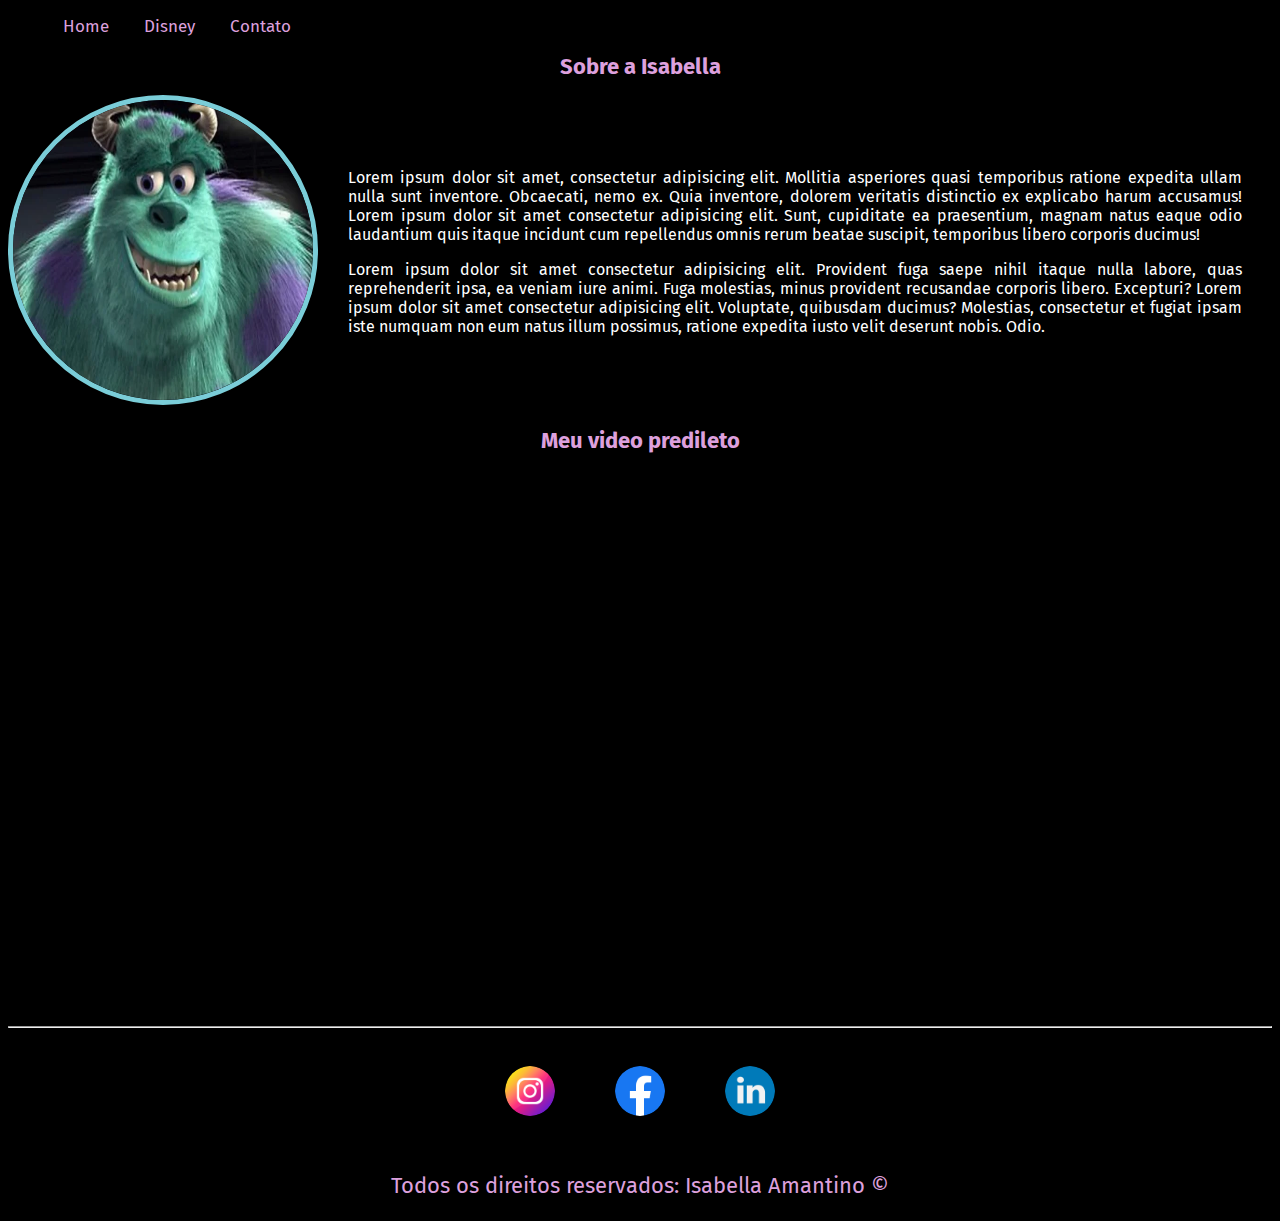
<file: index.html>
<!DOCTYPE html>
<html lang="pt-br">
<head>
    <meta charset="UTF-8">
    <meta http-equiv="X-UA-Compatible" content="IE=edge">
    <meta name="viewport" content="width=device-width, initial-scale=1.0">
    <title>Meu Perfil</title>

    <link rel="stylesheet" href="assets/css/style.css">

</head>
<body>
    <ul id="menu">
        <li>
            <a href="index.html"> Home </a>
        </li>
        <li>
            <a href="personagens.html"> Disney </a>
        </li>
        <li>
            <a href="contato.html"> Contato </a>
        </li>
    </ul>

    <h1 class="center">Sobre a Isabella</h1>
    <div class="container">

        <div>
            <img class="img1"src="assets/img/Foto Sully.webp" alt="Foto do criador desse conteúdo">
        </div>

        <div class="p-30">
            <p class="justify">
                Lorem ipsum dolor sit amet, consectetur adipisicing elit. 
                Mollitia asperiores quasi temporibus ratione expedita ullam
                nulla sunt inventore. Obcaecati, nemo ex. Quia inventore, 
                dolorem veritatis distinctio ex explicabo harum accusamus!
                Lorem ipsum dolor sit amet consectetur adipisicing elit. 
                Sunt, cupiditate ea praesentium, magnam natus eaque odio 
                laudantium quis itaque incidunt cum repellendus omnis rerum 
                beatae suscipit, temporibus libero corporis ducimus!
            </p>
            <p class="justify">
                Lorem ipsum dolor sit amet consectetur adipisicing elit. 
                Provident fuga saepe nihil itaque nulla labore, quas reprehenderit 
                ipsa, ea veniam iure animi. Fuga molestias, minus provident recusandae 
                corporis libero. Excepturi?
                Lorem ipsum dolor sit amet consectetur adipisicing elit. 
                Voluptate, quibusdam ducimus? Molestias, consectetur et fugiat ipsam iste 
                numquam non eum natus illum possimus, ratione expedita iusto velit deserunt nobis. 
                Odio.
            </p>

        </div>
    
    
    </div>
   
    <h2 class="center">Meu video predileto</h2>

    <div class="container mb-50">
        <iframe id="video" 
        src="https://www.youtube.com/embed/TKsJy_XPLEA" 
        title="YouTube video player" 
        frameborder="0" 
        allow="accelerometer; autoplay; clipboard-write; encrypted-media; gyroscope; 
        picture-in-picture" 
        allowfullscreen></iframe>
    </div>
    <hr>
    <footer>

        <div class="container">
            <a href="https://www.instagram.com/" target="_blank">
                <img class=tm-social src="assets/img/instagram (1).png" alt="Logo do Instagram">
            </a>

            <a href="https://www.facebook.com/" target="_blank">
                <img class=tm-social src="assets/img/facebook.png" alt="Logo do Facebook">
            </a>

            <a href="https://www.linkedin.com/" target="_blank">
                <img class=tm-social src="assets/img/linkedin.png" alt="Logo do LinkedIn">
            </a>

        </div>

        <p class="center">
            Todos os direitos reservados: Isabella Amantino &copy
        </p>
    </footer>

   
    <script src="assets/scripts/script.js"></script>

</body>
</html>
</file>
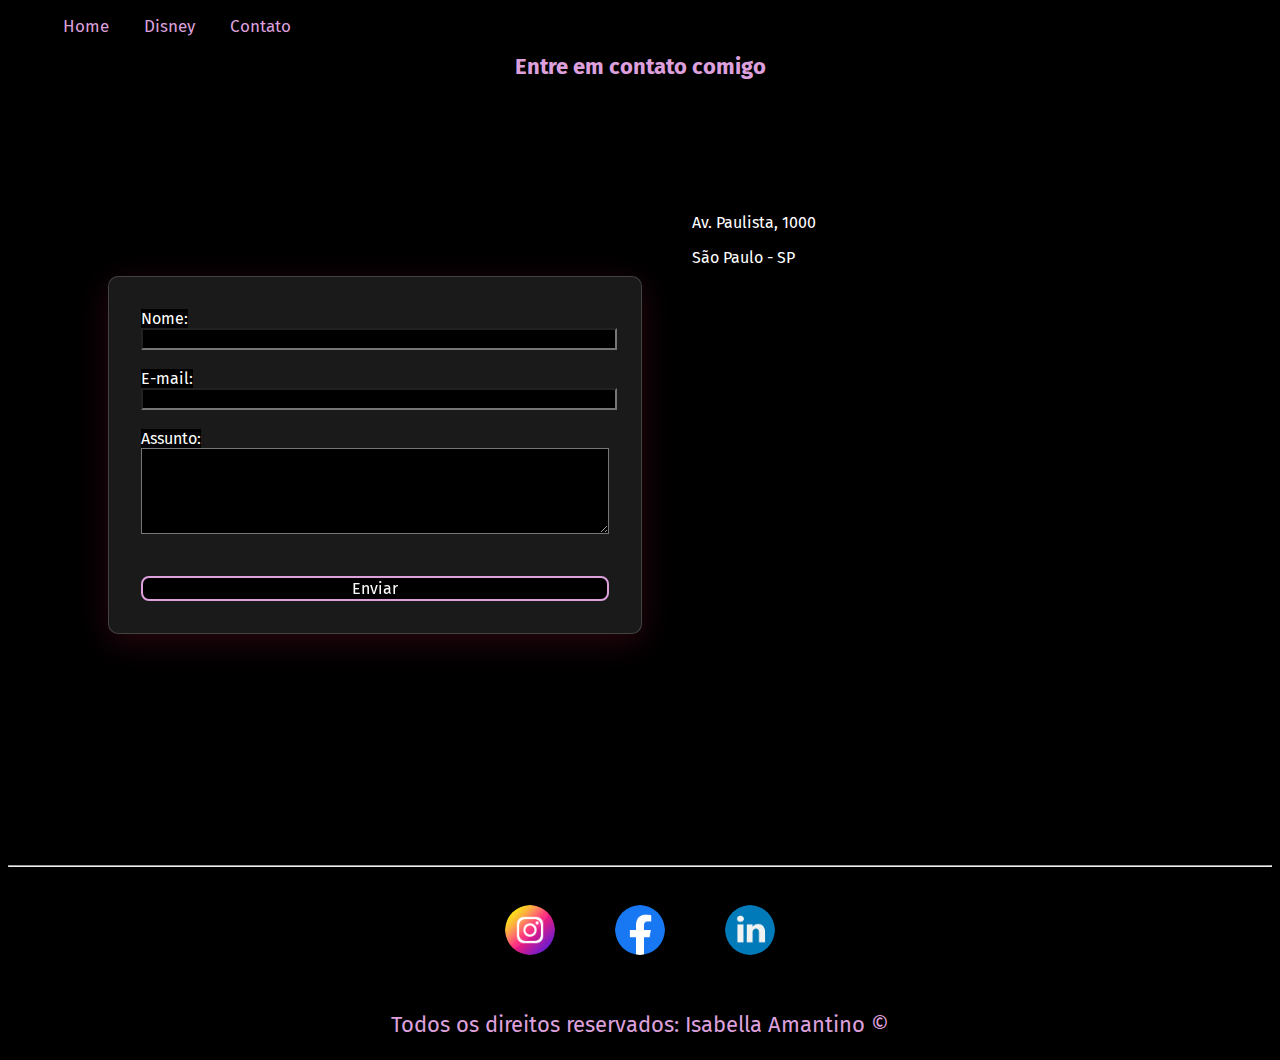
<file: contato.html>
<!DOCTYPE html>
<html lang="pt-br">
<head>
    <meta charset="UTF-8">
    <meta http-equiv="X-UA-Compatible" content="IE=edge">
    <meta name="viewport" content="width=device-width, initial-scale=1.0">
    <title>Contato</title>

    <link rel="stylesheet" href="assets/css/style.css">
</head>
<body>
    <ul id="menu">
        <li>
            <a href="index.html"> Home </a>
        </li>
        <li>
            <a href="personagens.html"> Disney </a>
        </li>
        <li>
            <a href="contato.html"> Contato </a>
        </li>
    </ul>

    <h1 class="center ">Entre em contato comigo</h1>

    <div class="container mb-50  hf-80">
        <div>
         <section class="form">
            <form>
                <label for="nome">Nome: </label><br>
                <input type="text" id="nome" onkeyup="validaNome()">
                <div id="txtNome"></div>
                <br>
                <label for="email">E-mail:</label><br>
                <input type="email" id="email" onkeyup="validaEmail()">
                <div id="txtEmail"></div>
                <br>
                <label for="assunto">Assunto:</label><br>
                <textarea name="assunto" id="assunto" cols="60" rows="5" onkeyup="validaAssunto()"></textarea>
                <div id="txtAssunto"></div>
                <br>
                <br>
                <button id="button" onclick="enviar()" onmousemove="colorButton()"
                onmouseout="discolorButton()">Enviar</button>
            </form>
         </section>
        </div>

        <div class="ml-50">
            <p>Av. Paulista, 1000</p>
            <p>São Paulo - SP</p>

            <iframe src="https://www.google.com/maps/embed?pb=!1m18!1m12!1m3!1d3657.
            0981691352963!2d-46.6541262844937!3d-23.564917467609973!2m3!1f0!2f0!3f0!
            3m2!1i1024!2i768!4f13.1!3m3!1m2!1s0x94ce5994f2e15a7d%3A0xdeb92126793e5e9
            0!2sAv.%20Paulista%2C%201000%20-%20Bela%20Vista%2C%20S%C3%A3o%20Paulo%20
            -%20SP%2C%2001310-100!5e0!3m2!1sen!2sbr!4v1666634550204!5m2!1sen!2sbr"
            width="480"
            height="425" 
            style="border:0;" 
            allowfullscreen="" 
            loading="lazy" 
            referrerpolicy="no-referrer-when-downgrade" 
            onmousemove="mapaZoom()"
            onmouseout="mapaNormal()"
            id="mapa">
            </iframe>
            </div>

    </div>

    <hr>
    <footer>

        <div class="container">
            <a href="https://www.instagram.com/" target="_blank">
                <img class=tm-social src="assets/img/instagram (1).png" alt="Logo do Instagram">
            </a>

            <a href="https://www.facebook.com/" target="_blank">
                <img class=tm-social src="assets/img/facebook.png" alt="Logo do Facebook">
            </a>

            <a href="https://www.linkedin.com/" target="_blank">
                <img class=tm-social src="assets/img/linkedin.png" alt="Logo do LinkedIn">
            </a>

        </div>

        <p class="center">
            Todos os direitos reservados: Isabella Amantino &copy
        </p>
    </footer>

    <script src="assets/scripts/script.js"></script>
</body>
</html>
</file>
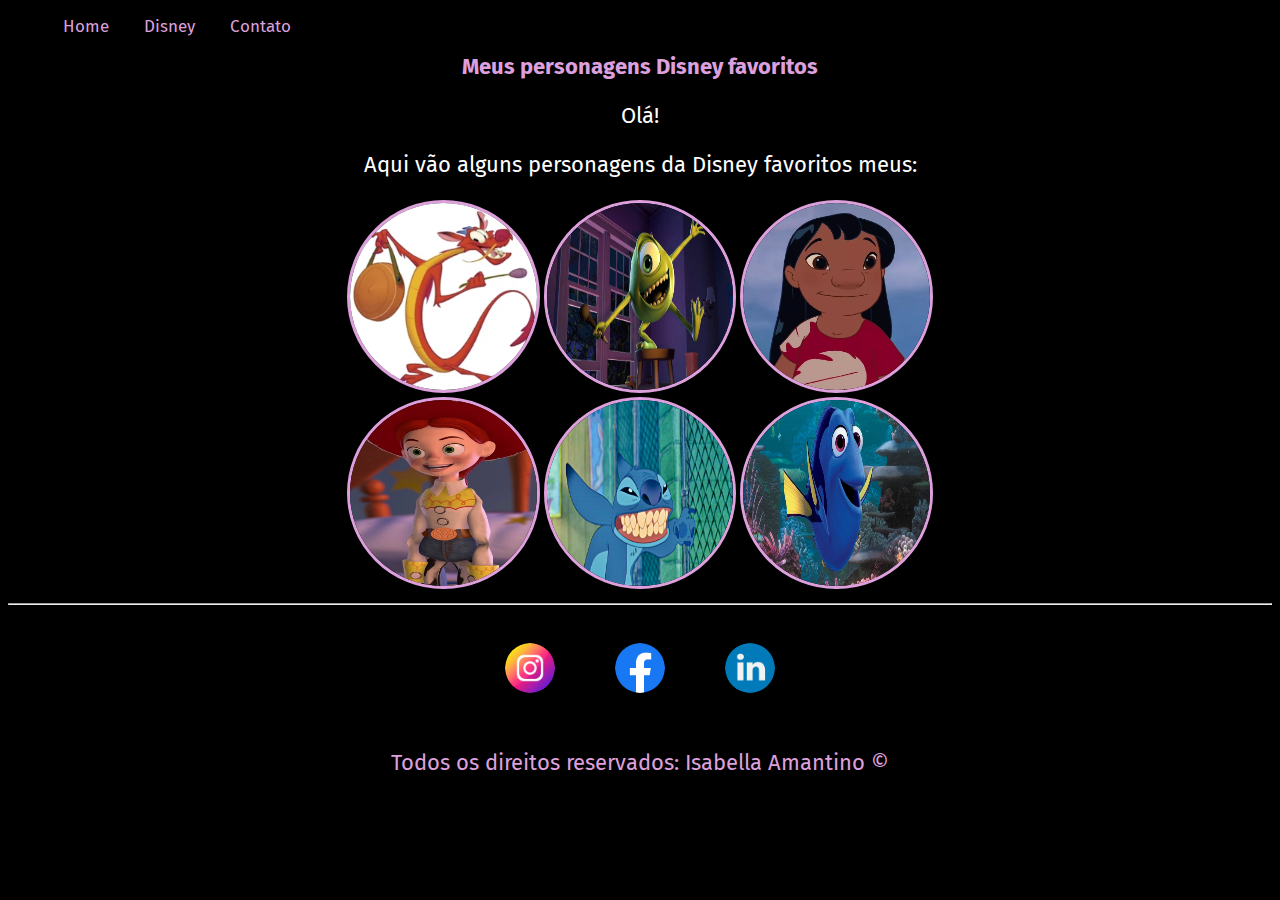
<file: personagens.html>
<!DOCTYPE html>
<html lang="pt-br">
<head>
    <meta charset="UTF-8">
    <meta http-equiv="X-UA-Compatible" content="IE=edge">
    <meta name="viewport" content="width=device-width, initial-scale=1.0">
    <title>Personagens Disney</title>

    <link rel="stylesheet" href="assets/css/style.css">

</head>
<body>
    <ul id="menu">
        <li>
            <a href="index.html"> Home </a>
        </li>
        <li>
            <a href="personagens.html"> Disney </a>
        </li>
        <li>
            <a href="contato.html"> Contato </a>
        </li>
    </ul>

    <h1 class="center">Meus personagens Disney favoritos</h1>

    <p class="paragrafo">
        Olá!
    </p>
    <p class="paragrafo">
        Aqui vão alguns personagens da Disney favoritos meus:
    </p>

    <div class="conte">
        <div>

                <img src="assets/img/MushuDisney.webp" title="Mushu - Mulan" alt="Foto do Mushu">
                <img src="assets/img/MW2.webp" title="Mike Wazowski - Monstros SA" alt="Foto do Mike Wazowski">
                <img src="assets/img/Lilo.webp" title="Lilo - Lilo&Stitch"  alt="Foto da Lilo">
                
              
        </div>

        <div>
                <img src="assets/img/Jessie.webp" title="Jessie - Toy Story" alt="Foto da Jessie">
                <img src="assets/img/STITCH.webp"  title="Stitch - Lilo&Stitch" alt="Foto do Stitch">
                <img src="assets/img/dory.jpg" title="Dory - Procurando Nemo " alt="Foto da Dory">

    
        </div>
    </div> 

    <hr>
    <footer>

        <div class="container">
            <a href="https://www.instagram.com/" target="_blank">
                <img class=tm-social src="assets/img/instagram (1).png" alt="Logo do Instagram">
            </a>

            <a href="https://www.facebook.com/" target="_blank">
                <img class=tm-social src="assets/img/facebook.png" alt="Logo do Facebook">
            </a>

            <a href="https://www.linkedin.com/" target="_blank">
                <img class=tm-social src="assets/img/linkedin.png" alt="Logo do LinkedIn">
            </a>

        </div>

        <p class="center">
            Todos os direitos reservados: Isabella Amantino &copy
        </p>
    </footer>
</body>
</html>
</file>
<file: assets/css/style.css>
/*
Estilos da página index.html
*/
@import url('https://fonts.googleapis.com/css2?family=Fira+Sans:ital,wght@0,200;1,100&display=swap');
*{
    font-family: 'Fira Sans', sans-serif;
    background-color: black;
    color:white;
}




.img1{
    width: 300px;
    height: 300px;
    aspect-ratio: 1;
    border: 5px solid rgb(122, 205, 216);
    border-radius: 99%;
}

.center{
    text-align: center;
    font-size:22px;
    color: plum;
}

.justify{
    text-align: justify;
}

.container{
    display: flex ;
    flex-flow: row;
    justify-content: center;
    align-items: center;
}

#menu li{
    display: inline;
    padding: 15px;
    text-decoration:none ;

}

#menu li a{
    text-decoration:none ;
    color: plum;
    font-size: 17px; 
}

#menu li a:hover{
    color: rgb(225, 14, 120);
}

.p-30{
    padding: 30px;
}

#video{
    width: 70vw;
    aspect-ratio: 16/9;
    margin: 0 auto;
    display: block;
}

.tm-social{
    width: 50px;
    height: 50px; ;
    padding: 30px;
    border: 0px 

}

.mb-50{
    margin-bottom: 50px; 
}


/*
Estilos da página contato.html
*/
.ml-50{

    margin-left: 50px;;
}

#button{
    border: 2px solid plum;
    font-size: 16px;
    border-radius: 8px;
    
    
}
.form form {
    background: rgba(255, 255, 255, 0.1);
    box-shadow: 0 8px 32px 0 rgba(108, 15, 42, 0.37);
    backdrop-filter: blur(2px);
    -webkit-backdrop-filter: blur(2px);
    border-radius: 10px;
    border: 1px solid rgba(255, 255, 255, 0.18);
    padding: 2rem;
    gap: 1.5rem
    
  }

.hf-80{
    min-height: 80vh;
}

/*
Estilos da página personagens.html
*/
img{
    width: 15%;
    aspect-ratio: 1;
    border: 3px solid plum;
    border-radius: 99%; 
}

.paragrafo{
    text-align: center;
    font-size: 22px;
}

.conte{
    display: flex;
    flex-flow: row wrap;
    margin: 10px;
    text-align: center;
    justify-content: center;
}
</file>
